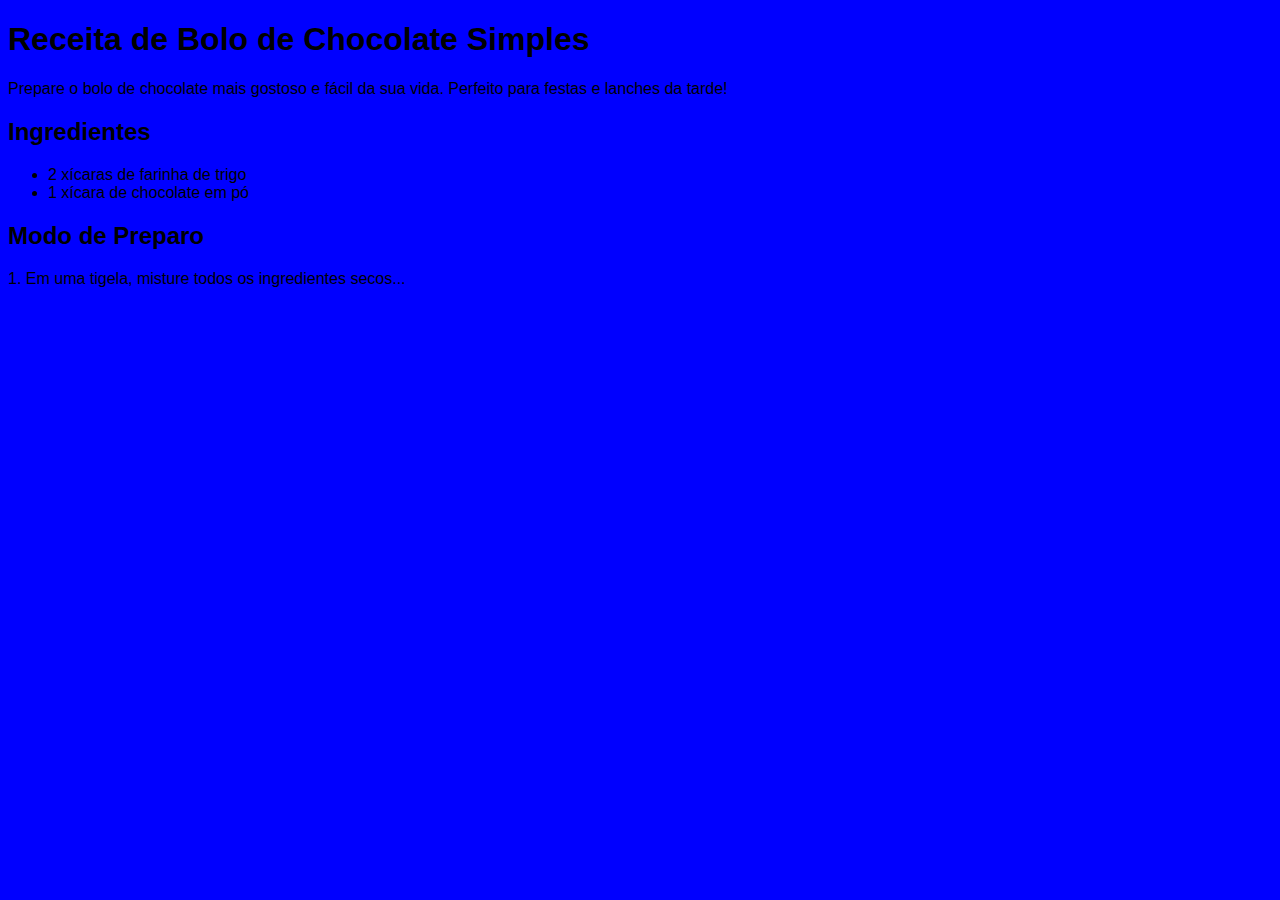
<file: Index.html>
<!DOCTYPE html>
<html lang="pt-br">
<head>
    <meta charset="UTF-8">
    <meta name="viewport" content="width=device-width, initial-scale=1.0">
    <title>Receita de bolo!</title>
    <meta name="description" content="Aprenda a fazer um bolo de chocolate irresistível com a nossa receita fácil. Siga o passo a passo e surpreenda a todos!">
    <link rel="stylesheet" href="estilos.css">
</head>
<body>
    <h1>Receita de Bolo de Chocolate Simples</h1>
    <p>Prepare o bolo de chocolate mais gostoso e fácil da sua vida. Perfeito para festas e lanches da tarde!</p>
    
    <h2>Ingredientes</h2>
    <ul>
        <li>2 xícaras de farinha de trigo</li>
        <li>1 xícara de chocolate em pó</li>
        </ul>
    
    <h2>Modo de Preparo</h2>
    <p>1. Em uma tigela, misture todos os ingredientes secos...</p>
</body>
</html>
</file>
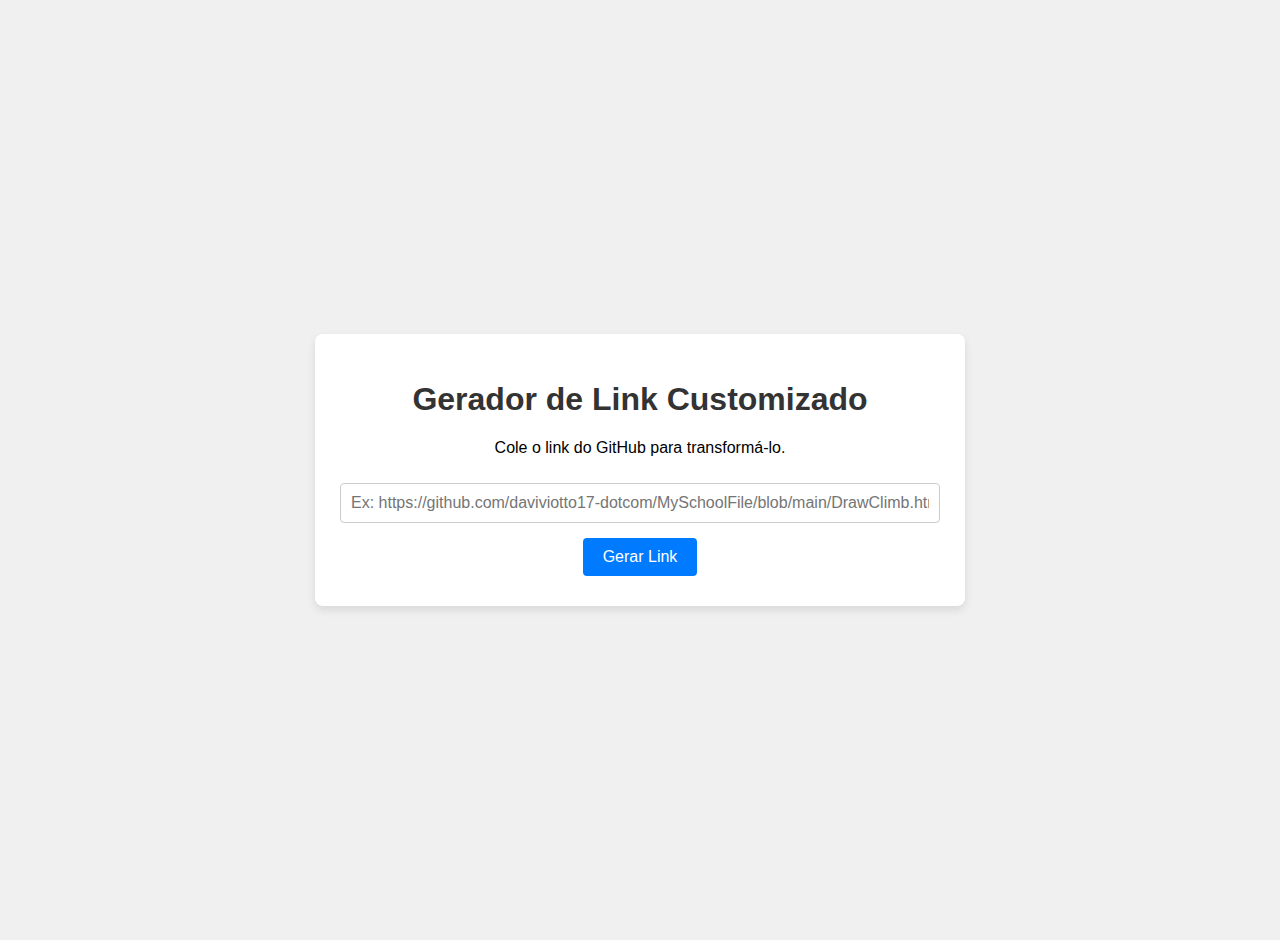
<file: Gerador.html>
<!DOCTYPE html>
<html lang="pt-BR">
<head>
    <meta charset="UTF-8">
    <meta name="viewport" content="width=device-width, initial-scale=1.0">
    <title>Gerador de Link</title>
    <style>
        body {
            font-family: Arial, sans-serif;
            display: flex;
            flex-direction: column;
            align-items: center;
            justify-content: center;
            min-height: 100vh;
            background-color: #f0f0f0;
            margin: 0;
            padding: 20px;
        }
        .container {
            background-color: #fff;
            padding: 25px;
            border-radius: 8px;
            box-shadow: 0 4px 8px rgba(0, 0, 0, 0.1);
            width: 100%;
            max-width: 600px;
            text-align: center;
        }
        h1 {
            color: #333;
        }
        input[type="text"] {
            width: calc(100% - 22px);
            padding: 10px;
            margin: 10px 0;
            border: 1px solid #ccc;
            border-radius: 4px;
            font-size: 16px;
        }
        button {
            padding: 10px 20px;
            margin: 5px;
            font-size: 16px;
            color: #fff;
            background-color: #007bff;
            border: none;
            border-radius: 4px;
            cursor: pointer;
            transition: background-color 0.3s ease;
        }
        button:hover {
            background-color: #0056b3;
        }
        #resultContainer {
            margin-top: 20px;
            word-wrap: break-word;
        }
        #resultLink {
            font-weight: bold;
            color: #007bff;
            display: block;
            margin-bottom: 10px;
        }
        #previewContainer {
            margin-top: 20px;
            border-top: 2px solid #eee;
            padding-top: 20px;
        }
        iframe {
            width: 100%;
            height: 400px;
            border: 1px solid #ccc;
            border-radius: 4px;
        }
    </style>
</head>
<body>

<div class="container">
    <h1>Gerador de Link Customizado</h1>
    <p>Cole o link do GitHub para transformá-lo.</p>
    <input type="text" id="linkInput" placeholder="Ex: https://github.com/daviviotto17-dotcom/MySchoolFile/blob/main/DrawClimb.html">
    <button onclick="generateLink()">Gerar Link</button>
    <button onclick="copyLink()" id="copyButton" style="display: none;">Copiar Link</button>

    <div id="resultContainer" style="display: none;">
        <p>Novo link gerado:</p>
        <span id="resultLink"></span>
    </div>

    <div id="previewContainer" style="display: none;">
        <h3>Prévia</h3>
        <iframe id="linkPreview" src="" frameborder="0"></iframe>
    </div>
</div>

<script>
    function generateLink() {
        const input = document.getElementById('linkInput').value;
        const resultContainer = document.getElementById('resultContainer');
        const resultLinkSpan = document.getElementById('resultLink');
        const previewContainer = document.getElementById('previewContainer');
        const iframe = document.getElementById('linkPreview');
        const copyButton = document.getElementById('copyButton');

        if (input.trim() === '') {
            alert('Por favor, insira um link válido.');
            return;
        }

        try {
            const url = new URL(input);
            const pathSegments = url.pathname.split('/');
            const lastPart = pathSegments[pathSegments.length - 1];
            const newLink = `https://daviviotto17-dotcom.github.io/MySchoolFile/${lastPart}`;

            resultLinkSpan.textContent = newLink;
            resultContainer.style.display = 'block';
            copyButton.style.display = 'inline-block';

            // Atualiza o iframe para mostrar a prévia do link original
            iframe.src = input;
            previewContainer.style.display = 'block';

        } catch (e) {
            alert('URL inválida. Por favor, verifique o formato do link.');
        }
    }

    function copyLink() {
        const resultLinkSpan = document.getElementById('resultLink');
        const textToCopy = resultLinkSpan.textContent;

        navigator.clipboard.writeText(textToCopy).then(() => {
            alert('Link copiado para a área de transferência!');
        }).catch(err => {
            console.error('Falha ao copiar o texto: ', err);
            alert('Erro ao copiar o link. Por favor, tente manualmente.');
        });
    }
</script>

</body>
</html>
</file>
<file: estilos.css>
html {
  font-family: Arial, Sans-Serif;
}

body {
  background-color: blue;
}
</file>
